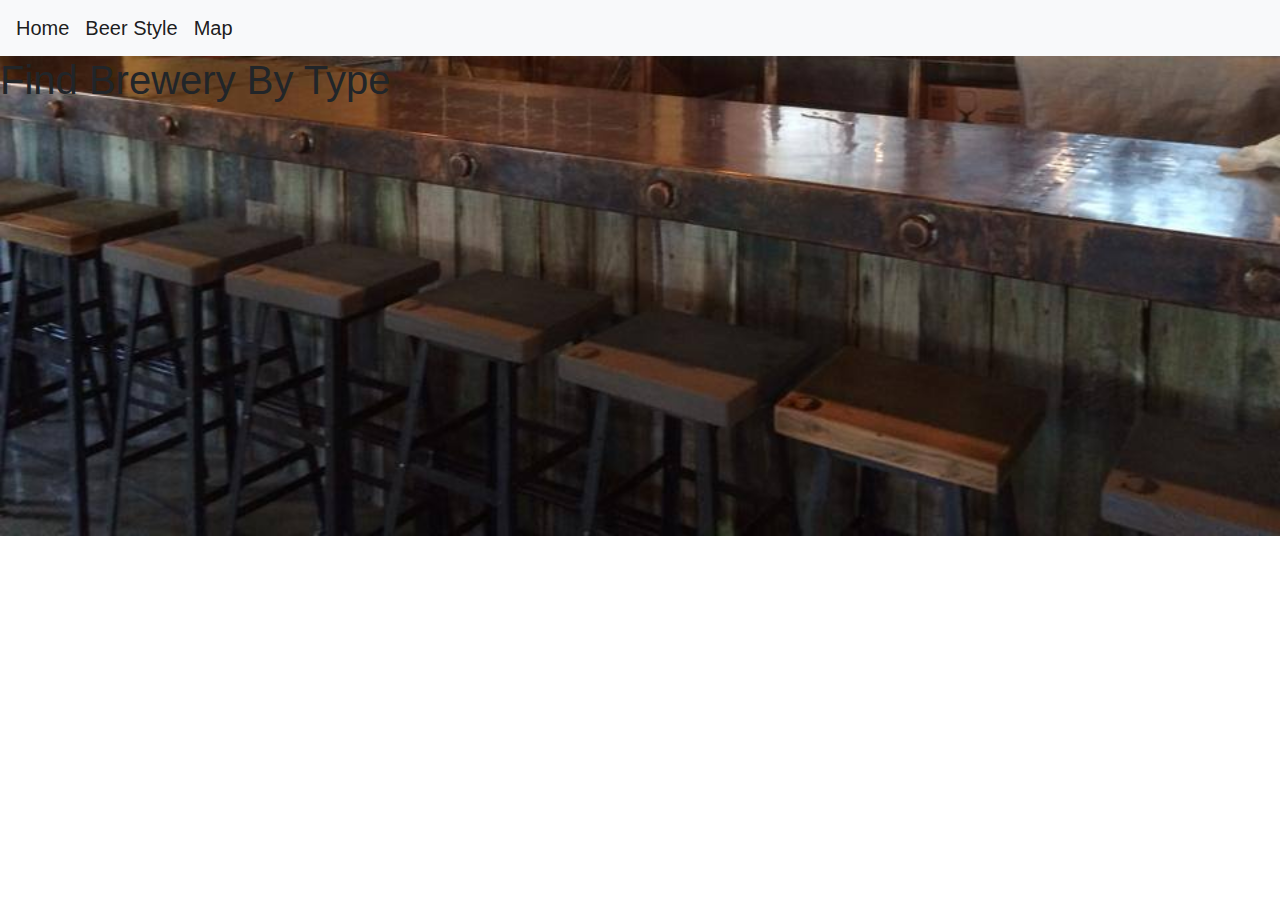
<file: location_type.html>
<!DOCTYPE html>
<html lang="en">

<head>
        <meta charset="UTF-8">
        <meta name="viewport" content="width=device-width, initial-scale=1.0">
        <meta http-equiv="X-UA-Compatible" content="ie=edge">
        <link type="text/css" rel="stylesheet" href="styles.css">
        <link rel="stylesheet" href="https://stackpath.bootstrapcdn.com/bootstrap/4.3.1/css/bootstrap.min.css"
                integrity="sha384-ggOyR0iXCbMQv3Xipma34MD+dH/1fQ784/j6cY/iJTQUOhcWr7x9JvoRxT2MZw1T"
                crossorigin="anonymous">
        <script src="https://code.jquery.com/jquery-3.3.1.slim.min.js"
                integrity="sha384-q8i/X+965DzO0rT7abK41JStQIAqVgRVzpbzo5smXKp4YfRvH+8abtTE1Pi6jizo"
                crossorigin="anonymous"></script>
        <script src="https://cdnjs.cloudflare.com/ajax/libs/popper.js/1.14.7/umd/popper.min.js"
                integrity="sha384-UO2eT0CpHqdSJQ6hJty5KVphtPhzWj9WO1clHTMGa3JDZwrnQq4sF86dIHNDz0W1"
                crossorigin="anonymous"></script>
        <script src="https://stackpath.bootstrapcdn.com/bootstrap/4.3.1/js/bootstrap.min.js"
                integrity="sha384-JjSmVgyd0p3pXB1rRibZUAYoIIy6OrQ6VrjIEaFf/nJGzIxFDsf4x0xIM+B07jRM"
                crossorigin="anonymous"></script>
                <link href="https://fonts.googleapis.com/css?family=Mansalva&display=swap" rel="stylesheet">

        <title>Find Brewery By Type</title>
</head>

<body id="location">
        <nav class="navbar navbar-expand-lg navbar-light bg-light">
                <a class="navbar-brand" href="index.html">Home</a>
                <a class="navbar-brand" href="brewery.html">Beer Style</a>
                <a class="navbar-brand" href="map.html">Map</a>
        </nav>
        <h1 class="title">Find Brewery By Type</h1>
        
      

</body>

</html>
</file>
<file: styles.css>
/* INDEX STYLES CSS */
body {
    background-image: url("images/bartop2.jpg");
    background-repeat: no-repeat;
    background-position: center;
    background-size: cover;
    height: 100%;
}

.bottles {
    margin-top: 250px;
    width: 100%;
    height: 300px;
    padding: 25px;
    margin-left: 255px;
} 

.pOne{
    margin-left: 17px;
    top: 18px;
    width: 95px;
    font-size: 11px;
    text-align: center;
    position: relative;
    right: 10px;
    display: inline-block;
    color: black;
    font-family: chalkduster ,fantasy;
}

.pTwo {
    margin-left: 12px;
    top: 17px;
    width: 95px;
    font-size: 15px;
    text-align: center;
    position: relative;
    right: 5px;
    display: inline-block;
    color: black;
    font-family: chalkduster ,fantasy;
}

#images {
    position: absolute;
    height: 250px;
    width: 600px;
}


#btlOne {
    position: absolute;
    height: 250px;
    width: 600px;
    top: 145px;
    margin-left: 100px;
}

#btlTwo {
    position: absolute;
    height: 250px;
    width: 600px;
    top: 215px;
    margin-left: 600px;
}

.caps {
    top: -55px;
    position: relative;
    height: 100px;
    width: 40px;
    margin-left: 36px;
}


.audio {
    visibility: collapse;
}

/* NAV BAR CSS */
@import url('https://fonts.googleapis.com/css?family=Roboto');

body{
  font-family: 'Roboto', sans-serif;
}

.wrapper{
  text-align:center;
  margin: 10px auto;
}

h6{
    margin:0px;
    color:#777;
  }

.tabs{
  margin-top:10px;
  font-size:15px;
  padding:0px;
  list-style:none;
  background:#fff;
  box-shadow:0px 5px 20px rgba(0,0,0,0.1);
  display:inline-block;
  border-radius:50px;
  position:relative;
}

.tabs a{
  text-decoration:none;
  color: #777;
  text-transform:uppercase;
  padding:10px 20px;
  display:inline-block;
  position:relative;
  z-index:1;
  transition-duration:0.6s;
}

.tabs a.active{
  color:#fff;
}

.tabs a i{
  margin-right:5px;
}

.tabs .selector{
    height:100%;
    display:inline-block;
    position:absolute;
    left:0px;
    top:0px;
    z-index:1;
    border-radius:50px;
    transition-duration:0.6s;
    transition-timing-function: cubic-bezier(0.68, -0.55, 0.265, 1.55);
    
    background: #05abe0;
    background: -moz-linear-gradient(45deg, #05abe0 0%, #8200f4 100%);
    background: -webkit-linear-gradient(45deg, #05abe0 0%,#8200f4 100%);
    background: linear-gradient(45deg, #05abe0 0%,#8200f4 100%);
    filter: progid:DXImageTransform.Microsoft.gradient( startColorstr='#05abe0', endColorstr='#8200f4',GradientType=1 );
  }
/* BREWERY TYPE PAGE CSS*/
#brew-body {
    background-image: url("images/bartop.jpg");
    background-repeat: no-repeat;
    background-position: center;
    background-size: cover;
    height: 350px;
}

.card {
        border-radius: 5px;
        width: 50%;
        margin-left: 50px;
        float: none;
        margin-top: 100px;
}

.searchCard {
    right: 0;
    color: #fff;
    position: fixed;
    overflow: hidden;
    top: 250px;
}



/* MAP PAGE CSS */

#mapDiv {
  height: 90%;
  width: 60%;
  margin-left: 280px;
  margin-top: 80px;
}

#description {
  font-family: Roboto;
  font-size: 15px;
  font-weight: 300;
}

#infowindow-content .title {
  font-weight: bold;
}

#infowindow-content {
  display: none;
}

#map #infowindow-content {
  display: inline;
}

.pac-card {
  margin: 10px 10px 0 0;
  border-radius: 2px 0 0 2px;
  box-sizing: border-box;
  -moz-box-sizing: border-box;
  outline: none;
  box-shadow: 0 2px 6px rgba(0, 0, 0, 0.3);
  background-color: #fff;
  font-family: Roboto;
}

#pac-container {
  padding-bottom: 12px;
  margin-right: 12px;
}

.pac-controls label {
  font-family: Roboto;
  font-size: 13px;
  font-weight: 300;
}

#pac-input {
  background-color: #fff;
  font-family: Roboto;
  font-size: 15px;
  font-weight: 300;
  margin-left: 12px;
  padding: 0 11px 0 13px;
  text-overflow: ellipsis;
  width: 400px;
  height: 35px;
  margin-top: 5px;
}

#pac-input:focus {
  border-color: red;
}
</file>
